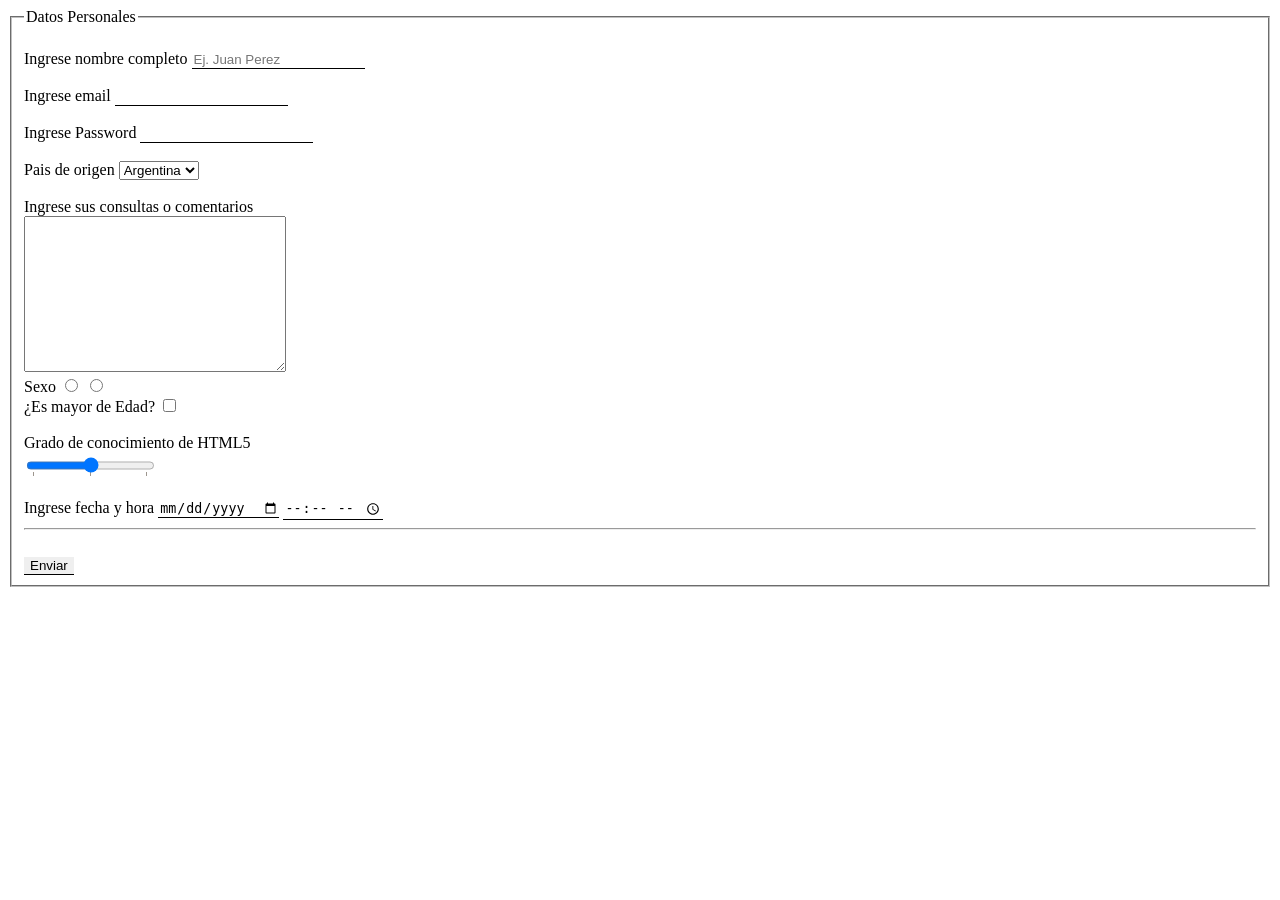
<file: index.html>
<!DOCTYPE html>
<html lang="es">
<head>
    <meta charset="UTF-8">
    <meta name="viewport" content="width=device-width, initial-scale=1.0">
    <meta http-equiv="X-UA-Compatible" content="ie=edge">
    <title>Formulario</title>
    <link rel="stylesheet" href="./css/index.css">
</head>
<body>
    <form action="https://formspree.io/gav.sistemas@gmail.com" method="POST">
        <fieldset>
            <legend>Datos Personales</legend>
            <br>
            <label for="nombre">Ingrese nombre completo</label>    
            <input type="text" name="nombre" id="nombre" placeholder="Ej. Juan Perez" required>
            <br>
            <br>
            <label for="email">Ingrese email</label>
            <input type="email" name="email" id="email" required>
            <br>
            <br>
            <label for="password">Ingrese Password</label>
            <input type="password" name="password" id="password" required>
            <br>
            <br>
            <label for="pais">Pais de origen</label>
            <select name="pais" id="pais">
                <option>Argentina</option>
                <option>Chile</option>
                <option>Uruguay</option>
                <option>Brasil</option>
            </select>
            <br>
            <br>
            <label for="comentario">Ingrese sus consultas o comentarios</label>
            <br>
            <textarea name="comentario" id="comentario" cols="30" rows="10"></textarea>
            <br>
            <label for="sexo">Sexo</label>
            <input type="radio" name="sexo" id="sexo" value="F">
            <input type="radio" name="sexo" id="sexo" value="M">
            <br>
            <label for="mayoredad">¿Es mayor de Edad?</label>
            <input type="checkbox" name="mayoredad" id="mayoredad" value="SI">
            <br>
            <br>
            <label for="rango">Grado de conocimiento de HTML5</label>
            <br>
            <input type="range" name="rango" id="rango" list="grado">
            <br>
            <br>
            <label> Ingrese fecha y hora
            <input type="date" name="fecha" id="fecha">
            <input type="time" name="hora" id="hora">
            </label>
            <br>
            <hr>
            <br>
            <input type="submit" value="Enviar">    
        </fieldset>
    </form>
    <datalist id="grado">
        <option value="0" value="Muy Malo!">
        <option value="50" value="Bueno">
        <option value="100" value="Muy Bueno!">
    </datalist>
    
</body>
</html>
</file>
<file: css/index.css>
input{
    border-top-style: none;
    border-left-style: none;
    border-right-style: none;
    border-bottom-style: solid;
    border-bottom: 1px solid black;

}
</file>
